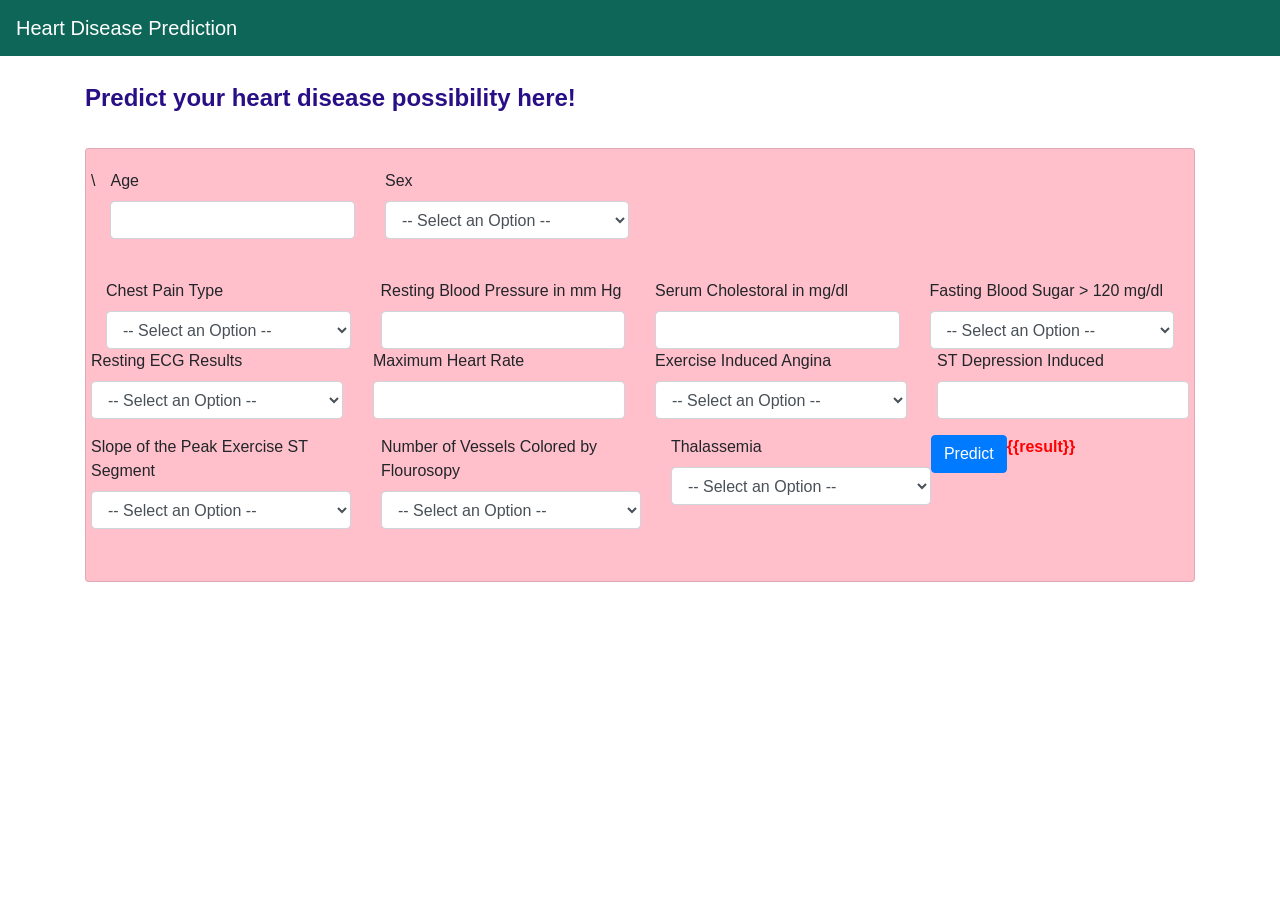
<file: Project Development Phase/Sprint 1/index.html>
<html>
<head>
<!-- Bootstrap CSS -->
<link rel="stylesheet" href="https://stackpath.bootstrapcdn.com/bootstrap/4.5.2/css/bootstrap.min.css" integrity="sha384-JcKb8q3iqJ61gNV9KGb8thSsNjpSL0n8PARn9HuZOnIxN0hoP+VmmDGMN5t9UJ0Z" crossorigin="anonymous">
<script src="https://code.jquery.com/jquery-3.5.1.slim.min.js" integrity="sha384-DfXdz2htPH0lsSSs5nCTpuj/zy4C+OGpamoFVy38MVBnE+IbbVYUew+OrCXaRkfj" crossorigin="anonymous"></script>
<script src="https://cdn.jsdelivr.net/npm/popper.js@1.16.1/dist/umd/popper.min.js" integrity="sha384-9/reFTGAW83EW2RDu2S0VKaIzap3H66lZH81PoYlFhbGU+6BZp6G7niu735Sk7lN" crossorigin="anonymous"></script>
<script src="https://stackpath.bootstrapcdn.com/bootstrap/4.5.2/js/bootstrap.min.js" integrity="sha384-B4gt1jrGC7Jh4AgTPSdUtOBvfO8shuf57BaghqFfPlYxofvL8/KUEfYiJOMMV+rV" crossorigin="anonymous"></script>
<title>Heart Disease Test</title>
</head>
<body >
<!-- Java Script -->	
<script src="https://code.jquery.com/jquery-3.5.1.slim.min.js" integrity="sha384-DfXdz2htPH0lsSSs5nCTpuj/zy4C+OGpamoFVy38MVBnE+IbbVYUew+OrCXaRkfj" crossorigin="anonymous"></script>
<script src="https://cdn.jsdelivr.net/npm/popper.js@1.16.1/dist/umd/popper.min.js" integrity="sha384-9/reFTGAW83EW2RDu2S0VKaIzap3H66lZH81PoYlFhbGU+6BZp6G7niu735Sk7lN" crossorigin="anonymous"></script>
<script src="https://stackpath.bootstrapcdn.com/bootstrap/4.5.2/js/bootstrap.min.js" integrity="sha384-B4gt1jrGC7Jh4AgTPSdUtOBvfO8shuf57BaghqFfPlYxofvL8/KUEfYiJOMMV+rV" crossorigin="anonymous"></script>
<!-- Navbar-->
<nav class="navbar navbar-dark" style="background-color: rgb(13, 102, 87);">
<span class="navbar-brand mb-0 h1">Heart Disease Prediction</span>
</nav>
<div class="container">
<br>
<!--Form-->
<form action = "/predict" method ="POST" >
<fieldset>
<legend style="color: rgb(41, 15, 134);"><b>Predict your heart disease possibility here!</b></legend><br>
<div class="card card-body" style="background-color: pink;">
<div class="form-group  row">
\<div class="col-sm-3">
<label for="age">Age</label>
<input type="number" class="form-control" id="age" name="age" required>
</div>
<div class="col-sm-3">
<label for="sex">Sex</label>
<select class="form-control" id="sex"  name="sex" required>
<option disabled selected value> -- Select an Option -- </option>
<option value = "0">Female</option>
<option value = "1">Male</option>
</select>
</div>
</div>
<br>
<div class="form-group  row">
<div class="col-sm">
<label for="cp">Chest Pain Type</label>
<select class="form-control" id="cp" name = "cp" required>
<option disabled selected value> -- Select an Option -- </option>
<option value = "1">Typical Angina</option>
<option value = "2">Atypical Angina</option>
<option value = "3">Non-anginal Pain</option>
<option value = "4">Asymptomatic</option>
</select>
</div>
<div class="col-sm">
<label for="trestbps">Resting Blood Pressure in mm Hg</label>
<input type="number" class="form-control" id="trestbps" name="trestbps"  required>
</div>
<div class="col-sm">
<label for="chol">Serum Cholestoral in mg/dl</label>
<input type="number" class="form-control" id="chol" name="chol" required>
</div>
<div class="col-sm">
<label for="fbs">Fasting Blood Sugar > 120 mg/dl</label>
<select class="form-control" id="fbs" name="fbs" required>
<option disabled selected value> -- Select an Option -- </option>
<option value = "0">False</option>
<option value = "1">True</option>
</select>
</div>
<br>
<div class="form-group row">
<div class="col-sm">
<label for="restecg">Resting ECG Results </label>
<select class="form-control" id="restecg" name="restecg" required>
<option disabled selected value> -- Select an Option -- </option>
<option value = "0">Normal  </option>
<option value = "1">Having ST-T wave abnormality  </option>
<option value = "2">Probable or definite left ventricular hypertrophy</option>
</select>
</div>
<div class="col-sm">
<label for="thalach">Maximum Heart Rate</label>
<input type="number" class="form-control" id="thalach" name="thalach" required>
</div>
<div class="col-sm">
<label for="exang">Exercise Induced Angina </label>
<select class="form-control" id="exang" name="exang" required>
<option disabled selected value> -- Select an Option -- </option>
<option value = "0">No</option>
<option value = "1">Yes</option>
</select>
</div>
<div class="col-sm">
<label for="oldpeak">ST Depression Induced</label>
<input type="number" step="any" class="form-control" id="oldpeak" name="oldpeak" required>
</div>
</div>
<br>
<div class="form-group  row">
<div class="col-sm">
<label for="slope">Slope of the Peak Exercise ST Segment </label>
<select class="form-control" id="slope" name="slope" required>
<option disabled selected value> -- Select an Option -- </option>
<option value = "1">Upsloping</option>
<option value = "2">Flat</option>
<option value = "3">Downsloping</option>
</select>
</div>
<div class="col-sm">
<label for="ca">Number of Vessels Colored by Flourosopy</label>
<select class="form-control" id="ca" name = "ca" required>
<option disabled selected value> -- Select an Option -- </option>
<option value = "0">0</option>
<option value = "1">1</option>
<option value = "2">2</option>
<option value = "3">3</option>
</select>
</div>
<div class="col-sm">
<label for="thal">Thalassemia</label>
<select class="form-control" id="thal" name = "thal" required>
<option disabled selected value> -- Select an Option -- </option>
<option value = "3">Normal</option>
<option value = "6">Fixed defect</option>
<option value = "7">Reversable defect</option>
</select>
</div>
</div>
<br>
<div class="form-group">
<input class="btn btn-primary" type="submit" value="Predict">
</div>
<!--Prediction Result-->
<div id ="result">
<strong style="color:red">{{result}}</strong>
</div>
</div>
</fieldset>
</form>			
</div>		
</body>
</html>
</file>
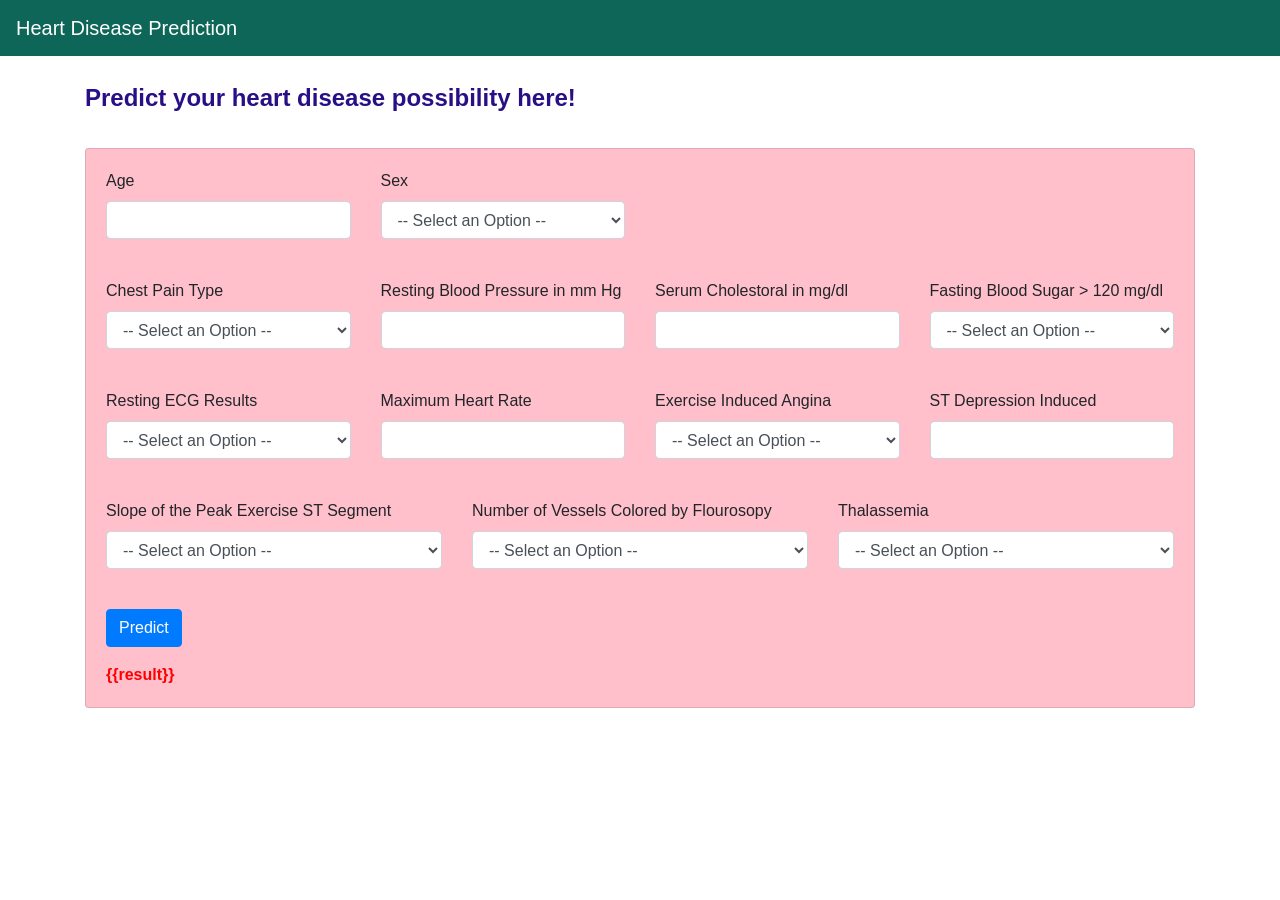
<file: Final Deliverables/Source Code/templates/index.html>
<html>
	<head>
	<!-- Bootstrap CSS -->
		<link rel="stylesheet" href="https://stackpath.bootstrapcdn.com/bootstrap/4.5.2/css/bootstrap.min.css" integrity="sha384-JcKb8q3iqJ61gNV9KGb8thSsNjpSL0n8PARn9HuZOnIxN0hoP+VmmDGMN5t9UJ0Z" crossorigin="anonymous">
		<script src="https://code.jquery.com/jquery-3.5.1.slim.min.js" integrity="sha384-DfXdz2htPH0lsSSs5nCTpuj/zy4C+OGpamoFVy38MVBnE+IbbVYUew+OrCXaRkfj" crossorigin="anonymous"></script>
		<script src="https://cdn.jsdelivr.net/npm/popper.js@1.16.1/dist/umd/popper.min.js" integrity="sha384-9/reFTGAW83EW2RDu2S0VKaIzap3H66lZH81PoYlFhbGU+6BZp6G7niu735Sk7lN" crossorigin="anonymous"></script>
		<script src="https://stackpath.bootstrapcdn.com/bootstrap/4.5.2/js/bootstrap.min.js" integrity="sha384-B4gt1jrGC7Jh4AgTPSdUtOBvfO8shuf57BaghqFfPlYxofvL8/KUEfYiJOMMV+rV" crossorigin="anonymous"></script>
		<title>Heart Disease Test</title>
	</head>
	<body >
	<!-- Java Script -->	
		<script src="https://code.jquery.com/jquery-3.5.1.slim.min.js" integrity="sha384-DfXdz2htPH0lsSSs5nCTpuj/zy4C+OGpamoFVy38MVBnE+IbbVYUew+OrCXaRkfj" crossorigin="anonymous"></script>
		<script src="https://cdn.jsdelivr.net/npm/popper.js@1.16.1/dist/umd/popper.min.js" integrity="sha384-9/reFTGAW83EW2RDu2S0VKaIzap3H66lZH81PoYlFhbGU+6BZp6G7niu735Sk7lN" crossorigin="anonymous"></script>
		<script src="https://stackpath.bootstrapcdn.com/bootstrap/4.5.2/js/bootstrap.min.js" integrity="sha384-B4gt1jrGC7Jh4AgTPSdUtOBvfO8shuf57BaghqFfPlYxofvL8/KUEfYiJOMMV+rV" crossorigin="anonymous"></script>

		
		<!-- Navbar-->
		<nav class="navbar navbar-dark" style="background-color: rgb(13, 102, 87);">
			<span class="navbar-brand mb-0 h1">Heart Disease Prediction</span>
		</nav>
		<div class="container">
			<br>
			<!--Form-->
			<form action = "/predict" method ="POST" >
				<fieldset>
				<legend style="color: rgb(41, 15, 134);"><b>Predict your heart disease possibility here!</b></legend><br>
				  <div class="card card-body" style="background-color: pink;">
					  <div class="form-group  row">
						<div class="col-sm-3">
							<label for="age">Age</label>
							<input type="number" class="form-control" id="age" name="age" required>
						</div>
						<div class="col-sm-3">
							<label for="sex">Sex</label>
							<select class="form-control" id="sex"  name="sex" required>
							  <option disabled selected value> -- Select an Option -- </option>
							  <option value = "0">Female</option>
							  <option value = "1">Male</option>
							</select>
					   </div>
					  </div>
					  <br>
					  <div class="form-group  row">
						  <div class="col-sm">
							<label for="cp">Chest Pain Type</label>
							<select class="form-control" id="cp" name = "cp" required>
							  <option disabled selected value> -- Select an Option -- </option>
							  <option value = "1">Typical Angina</option>
							  <option value = "2">Atypical Angina</option>
							  <option value = "3">Non-anginal Pain</option>
							  <option value = "4">Asymptomatic</option>
							</select>
						  </div>
						  <div class="col-sm">
							<label for="trestbps">Resting Blood Pressure in mm Hg</label>
							<input type="number" class="form-control" id="trestbps" name="trestbps"  required>
						  </div>
						  <div class="col-sm">
							<label for="chol">Serum Cholestoral in mg/dl</label>
							<input type="number" class="form-control" id="chol" name="chol" required>
						  </div>
						  <div class="col-sm">
							<label for="fbs">Fasting Blood Sugar > 120 mg/dl</label>
							<select class="form-control" id="fbs" name="fbs" required>
							  <option disabled selected value> -- Select an Option -- </option>
							  <option value = "0">False</option>
							  <option value = "1">True</option>
							</select>
						</div>
					  </div>
					  
					  <br>
					  <div class="form-group row">
							<div class="col-sm">
								<label for="restecg">Resting ECG Results </label>
								<select class="form-control" id="restecg" name="restecg" required>
								  <option disabled selected value> -- Select an Option -- </option>
								  <option value = "0">Normal  </option>
								  <option value = "1">Having ST-T wave abnormality  </option>
								  <option value = "2">Probable or definite left ventricular hypertrophy</option>
								</select>
							  </div>
							  <div class="col-sm">
								<label for="thalach">Maximum Heart Rate</label>
								<input type="number" class="form-control" id="thalach" name="thalach" required>
							  </div>
							  <div class="col-sm">
								<label for="exang">Exercise Induced Angina </label>
								<select class="form-control" id="exang" name="exang" required>
								  <option disabled selected value> -- Select an Option -- </option>
								  <option value = "0">No</option>
								  <option value = "1">Yes</option>
								</select>
							  </div>
							  <div class="col-sm">
								<label for="oldpeak">ST Depression Induced</label>
								<input type="number" step="any" class="form-control" id="oldpeak" name="oldpeak" required>
							  </div>
						  </div>
						  <br>
						  <div class="form-group  row">
						  <div class="col-sm">
							<label for="slope">Slope of the Peak Exercise ST Segment </label>
							<select class="form-control" id="slope" name="slope" required>
							  <option disabled selected value> -- Select an Option -- </option>
							  <option value = "1">Upsloping</option>
							  <option value = "2">Flat</option>
							  <option value = "3">Downsloping</option>
							</select>
						  </div>
						  <div class="col-sm">
							<label for="ca">Number of Vessels Colored by Flourosopy</label>
							<select class="form-control" id="ca" name = "ca" required>
							  <option disabled selected value> -- Select an Option -- </option>
							  <option value = "0">0</option>
							  <option value = "1">1</option>
							  <option value = "2">2</option>
							  <option value = "3">3</option>
							</select>
						  </div>
						  <div class="col-sm">
							<label for="thal">Thalassemia</label>
							<select class="form-control" id="thal" name = "thal" required>
							  <option disabled selected value> -- Select an Option -- </option>
							  <option value = "3">Normal</option>
							  <option value = "6">Fixed defect</option>
							  <option value = "7">Reversable defect</option>
							</select>
						  </div>
					  </div>
					  <br>
					  <div class="form-group">
						<input class="btn btn-primary" type="submit" value="Predict">
					  </div>
					  
					  <!--Prediction Result-->
					  <div id ="result">
							<strong style="color:red">{{result}}</strong>
					 </div>
				     </div>
			 </fieldset>
			</form>
			
		</div>
		
	</body>
</html>
</file>
